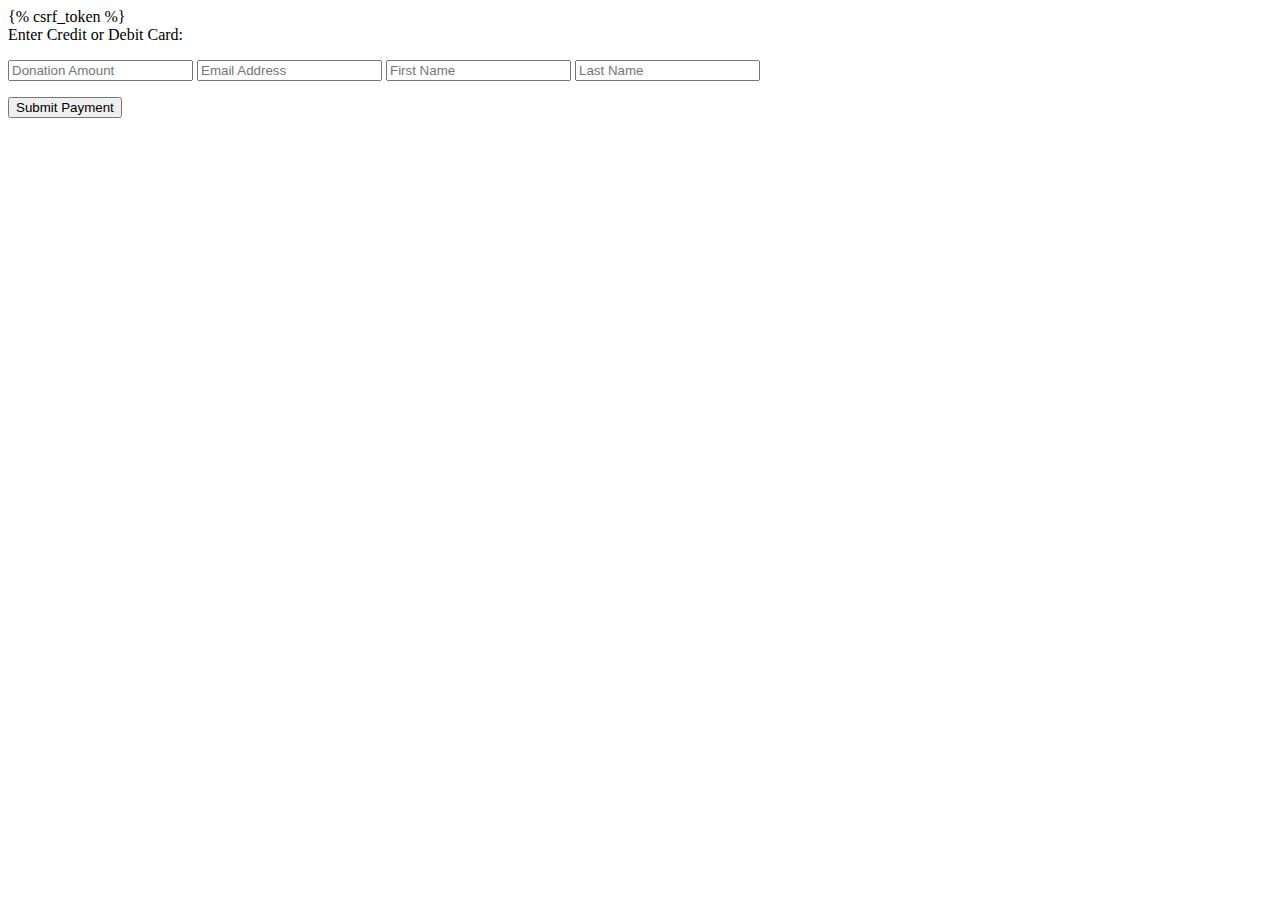
<file: food_finder_project/main_app/templates/donate_testpage.html>
<!doctype html>
<html lang="en">
    <head>
        <!-- Required meta tags -->
        <meta charset="utf-8">
        <meta name="viewport" content="width=device-width, initial-scale=1, shrink-to-fit=no">
        
        <title>Hello, world!</title>
        
        <!-- Stripe API code -->
        <script src="https://js.stripe.com/v3/"></script>

        <style>
            .StripeElement {
                box-sizing: border-box;

                height: 40px;

                padding: 10px 12px;

                border: 1px solid transparent;
                border-radius: 4px;
                background-color: white;

                box-shadow: 0 1px 3px 0 #e6ebf1;
                -webkit-transition: box-shadow 150ms ease;
                transition: box-shadow 150ms ease;
            }

            .StripeElement--focus {
                box-shadow: 0 1px 3px 0 #cfd7df;
            }

            .StripeElement--invalid {
                border-color: #fa755a;
            }

            .StripeElement--webkit-autofill {
                background-color: #fefde5 !important;}
        </style>
    </head>
    <body>
        <div id="test">

            <form action="/charge" method="post" id="payment-form">
                {% csrf_token %}

                <div class="form-row">
                    <label for="card-element">
                    Enter Credit or Debit Card:
                    </label>
                    <div id="card-element">
                    <!-- A Stripe Element will be inserted here. -->
                    </div>
                    <!-- Used to display form errors. -->
                    <div id="card-errors" role="alert"></div>
                </div>
                <p style="color: gray;"></p>
                <input type="text" name="amount" placeholder="Donation Amount" id="">
                <input type="text" name="email" placeholder="Email Address" id="">
                <input type="text" name="first_name"  placeholder="First Name" id="">
                <input type="text" name="last_name"  placeholder="Last Name" id="">
                <p></p>
                <button>Submit Payment</button>
            </form>

            <script>
                // Create a Stripe client.
                var stripe = Stripe('pk_test_51HAqUDDoKNbVzjhLdq1InB0ixdiV7DNTHVnRBUcM21t9rO7SG5Mskejj7UqC9frmetbObrj3QiRortBmdSVrWmtc00oFfx1QVj');

                // Create an instance of Elements.
                var elements = stripe.elements();

                // Custom styling can be passed to options when creating an Element.
                // (Note that this demo uses a wider set of styles than the guide below.)
                var style = {
                base: {
                    color: '#32325d',
                    fontFamily: '"Helvetica Neue", Helvetica, sans-serif',
                    fontSmoothing: 'antialiased',
                    fontSize: '16px',
                    '::placeholder': {
                    color: '#aab7c4'
                    }
                },
                invalid: {
                    color: '#fa755a',
                    iconColor: '#fa755a'
                }
                };

                // Create an instance of the card Element.
                var card = elements.create('card', {style: style});

                // Add an instance of the card Element into the `card-element` <div>.
                card.mount('#card-element');
                // Handle real-time validation errors from the card Element.
                card.on('change', function(event) {
                var displayError = document.getElementById('card-errors');
                if (event.error) {
                    displayError.textContent = event.error.message;
                } else {
                    displayError.textContent = '';
                }
                });

                // Handle form submission.
                var form = document.getElementById('payment-form');
                form.addEventListener('submit', function(event) {
                event.preventDefault();

                stripe.createToken(card).then(function(result) {
                    if (result.error) {
                    // Inform the user if there was an error.
                    var errorElement = document.getElementById('card-errors');
                    errorElement.textContent = result.error.message;
                    } else {
                    // Send the token to your server.
                    stripeTokenHandler(result.token);
                    }
                });
                });

                // Submit the form with the token ID.
                function stripeTokenHandler(token) {
                // Insert the token ID into the form so it gets submitted to the server
                var form = document.getElementById('payment-form');
                var hiddenInput = document.createElement('input');
                hiddenInput.setAttribute('type', 'hidden');
                hiddenInput.setAttribute('name', 'stripeToken');
                hiddenInput.setAttribute('value', token.id);
                form.appendChild(hiddenInput);

                // Submit the form
                form.submit();
                }
            </script>
        </div>
    </body>
</file>
